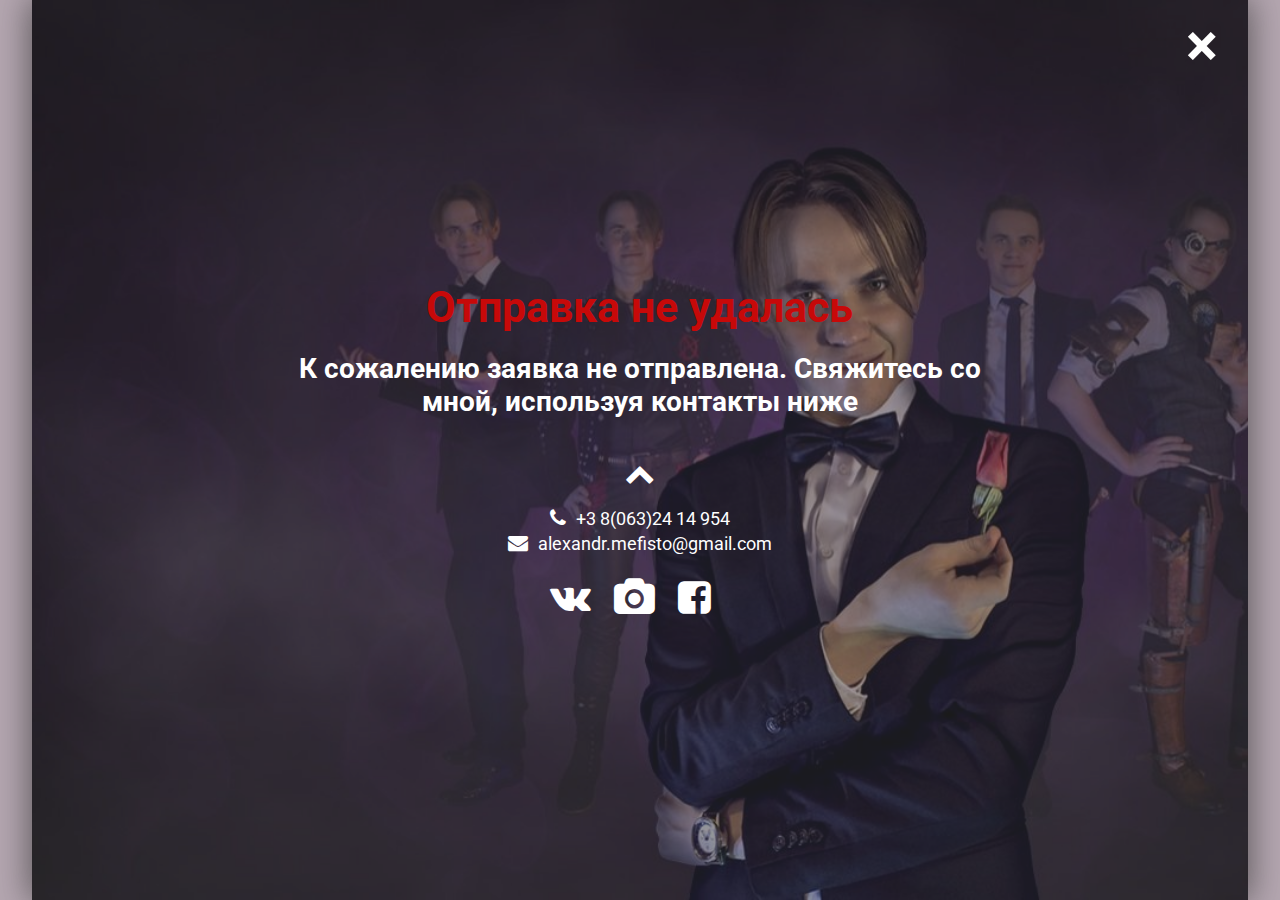
<file: failure/index.html>
<!DOCTYPE html>
<html lang="ru">
<head>
  <meta charset="UTF-8">
  
  <meta name="viewport" content="width=device-width, initial-scale=1.0">
  <title>Александр Мефисто - фокусник, шоу иллюзионист</title>
   <link rel="apple-touch-icon" sizes="60x60" href="../images/favicons/apple-touch-icon.png">
  <link rel="icon" type="image/png" sizes="32x32" href="../images/favicons/favicon-32x32.png">
  <link rel="icon" type="image/png" sizes="16x16" href="../images/favicons/favicon-16x16.png">
  <link rel="manifest" href="../images/favicons/manifest.json">
  <link rel="mask-icon" href="../images/favicons/safari-pinned-tab.svg" color="#5c5675">
  <meta name="theme-color" content="#ffffff">
  <script src="../lib/jquery/jquery-3.1.1.min.js"></script>
  <script src="../lib/jquery/maskedinput.js"></script>
  <link rel="stylesheet" href="../lib/FontAwesome/css/font-awesome.min.css">
  <link rel="stylesheet" href="../main.css">
  <script>
    (function(i,s,o,g,r,a,m){i['GoogleAnalyticsObject']=r;i[r]=i[r]||function(){
    (i[r].q=i[r].q||[]).push(arguments)},i[r].l=1*new Date();a=s.createElement(o),
    m=s.getElementsByTagName(o)[0];a.async=1;a.src=g;m.parentNode.insertBefore(a,m)
    })(window,document,'script','https://www.google-analytics.com/analytics.js','ga');

    ga('create', 'UA-104531963-1', 'auto');
    ga('send', 'pageview');
  </script>
</head>
<body>
  <div class="wrap">
    <div class="success-form ">
      <section class="succes-block " id="main">
        <div class="bgmaskblack">
          <a href="../"><span class="succes-block-close">×</span></a>
          <div class="main-text"> 
            <h1>
              <span class="failure">
                Отправка не удалась 
              </span>   
            </h1>
            <h2>
            К сожалению заявка не отправлена. Свяжитесь со мной, используя контакты ниже
            </h2>
            <i class="fa fa-chevron-up" aria-hidden="true"></i>
            <ul class="contacts-success">
              <li> <i class="fa fa-phone" aria-hidden="true"></i>+3 8(063)24 14 954</li><br>
              <li> <i class="fa fa-envelope" aria-hidden="true"></i><a href="mailto:alexandr.mefisto@gmail.com">alexandr.mefisto@gmail.com</a></li>
            </ul>
            <ul class="socialnetworks-success">
              <li> <a target="_blank" href="https://vk.com/mefisto.show"><i class="fa fa-vk" aria-hidden="true"></i></a> </li>
              <li> <a target="_blank" href="https://www.instagram.com/mefisto.show/"><i class="fa fa-camera" aria-hidden="true"></i></a> </li>
              <li> <a target="_blank" href="https://www.facebook.com/1841780462766326/"><i class="fa fa-facebook-square" aria-hidden="true"></i></a> </li>
            </ul>
          </div> 
        </div>
      </section>
    </div>
  </div>
  <script src="../main.js"></script>
</body>
</html>
</file>
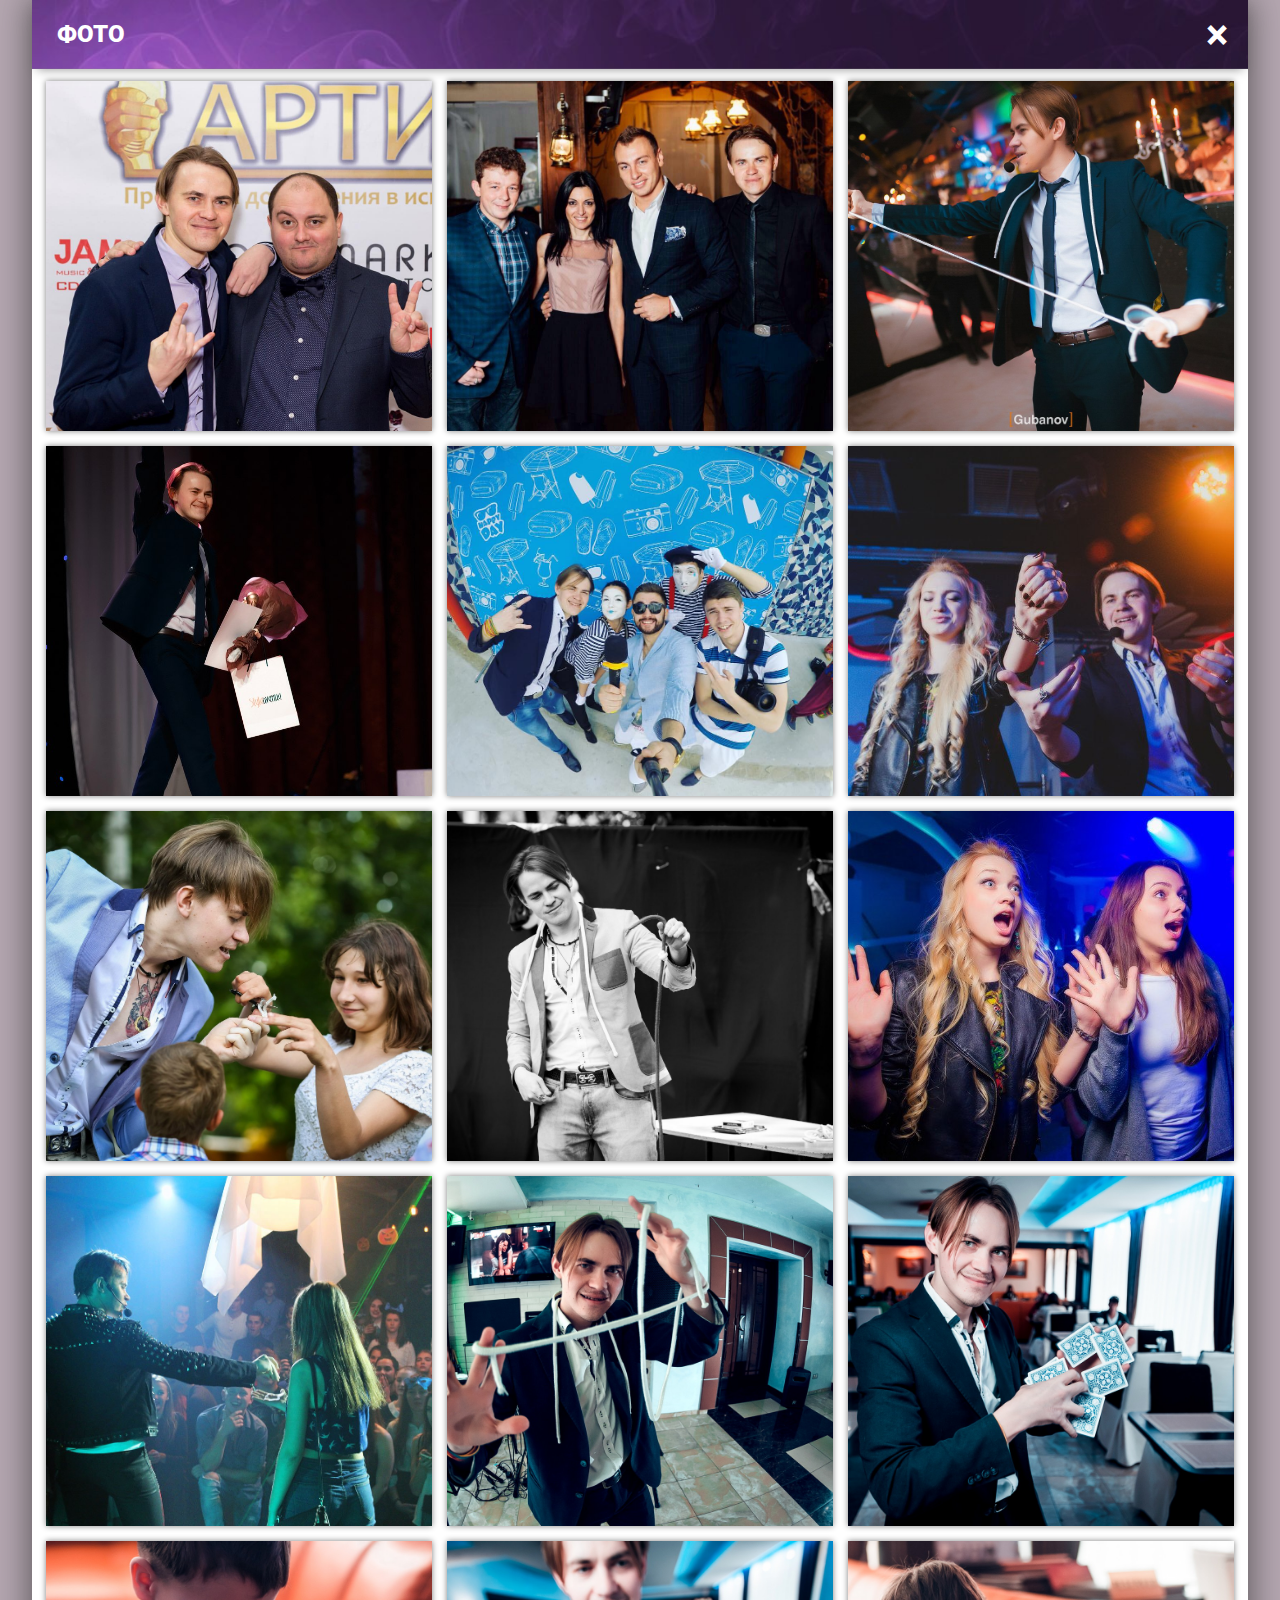
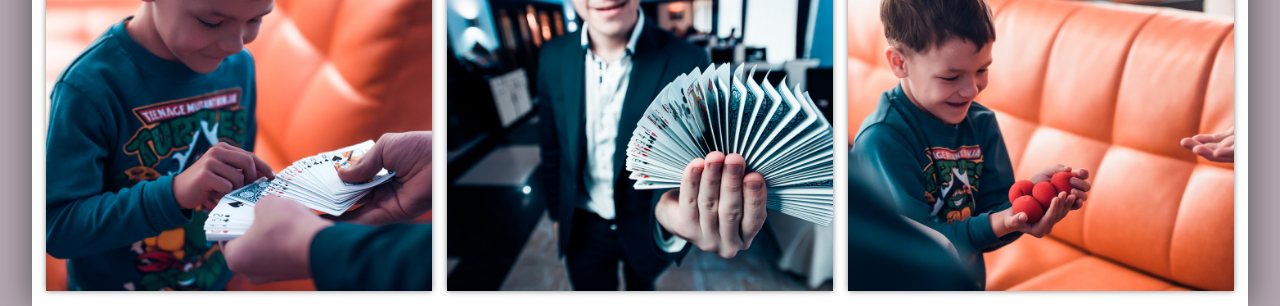
<file: photo/index.html>
<!DOCTYPE html>
<html lang="ru">
<head>
	<meta charset="UTF-8">
  <meta name="description" content="Шоу-иллюзионист Александр Мефисто. Фотографии выступлений и иллюзионных шоу.">
  <meta name="keywords" content="Александр Мефисто, иллюзионист, фото, фотографии фокусник, иллюзии фото, артис фото">
  <meta name="viewport" content="width=device-width, initial-scale=1.0">
  <link rel="apple-touch-icon" sizes="60x60" href="../images/favicons/apple-touch-icon.png">
  <link rel="icon" type="image/png" sizes="32x32" href="../images/favicons/favicon-32x32.png">
  <link rel="icon" type="image/png" sizes="16x16" href="../images/favicons/favicon-16x16.png">
  <link rel="manifest" href="../images/favicons/manifest.json">
  <link rel="mask-icon" href="../images/favicons/safari-pinned-tab.svg" color="#5c5675">
  <meta name="theme-color" content="#ffffff">
  <title>Александр Мефисто - фото</title>
  <script src="../lib/jquery/jquery-3.1.1.min.js"></script>
  <script src="../lib/jquery/maskedinput.js"></script>
  <link rel="stylesheet" href="../lib/FontAwesome/css/font-awesome.min.css">
  <link rel="stylesheet" href="../main.css">
  <script>
    (function(i,s,o,g,r,a,m){i['GoogleAnalyticsObject']=r;i[r]=i[r]||function(){
    (i[r].q=i[r].q||[]).push(arguments)},i[r].l=1*new Date();a=s.createElement(o),
    m=s.getElementsByTagName(o)[0];a.async=1;a.src=g;m.parentNode.insertBefore(a,m)
    })(window,document,'script','https://www.google-analytics.com/analytics.js','ga');

    ga('create', 'UA-104531963-1', 'auto');
    ga('send', 'pageview');
  </script>
</head>
<body>
	<div class="wrap">
		<div class="all-video-sign">Фото
     	<a href="../#photo"><span class="all-video-sign-close">×</span></a>
        </div>
		<div class="all-photo">
	      <img src="../images/photos/photo-page/1.jpg" alt="Александр Мефисто фокусник иллюзионист Днепр" onclick="openModal();currentPhotoSlide(1)">
	      <img src="../images/photos/photo-page/2.jpg" alt="Александр Мефисто фокусник иллюзионист Днепр" onclick="openModal();currentPhotoSlide(2)"> 
	      <img src="../images/photos/photo-page/3.jpg" alt="Александр Мефисто фокусник иллюзионист Днепр" onclick="openModal();currentPhotoSlide(3)"> 
	      <img src="../images/photos/photo-page/4.jpg" alt="Александр Мефисто фокусник иллюзионист Днепр" onclick="openModal();currentPhotoSlide(4)"> 
	      <img src="../images/photos/photo-page/5.jpg" alt="Александр Мефисто фокусник иллюзионист Днепр" onclick="openModal();currentPhotoSlide(5)"> 
	      <img src="../images/photos/photo-page/6.jpg" alt="Александр Мефисто фокусник иллюзионист Днепр" onclick="openModal();currentPhotoSlide(6)"> 
	      <img src="../images/photos/photo-page/7.jpg" alt="Александр Мефисто фокусник иллюзионист Днепр" onclick="openModal();currentPhotoSlide(7)"> 
	      <img src="../images/photos/photo-page/8.jpg" alt="Александр Мефисто фокусник иллюзионист Днепр" onclick="openModal();currentPhotoSlide(8)"> 
	      <img src="../images/photos/photo-page/9.jpg" alt="Александр Мефисто фокусник иллюзионист Днепр" onclick="openModal();currentPhotoSlide(9)"> 
	      <img src="../images/photos/photo-page/10.jpg" alt="Александр Мефисто фокусник иллюзионист Днепр" onclick="openModal();currentPhotoSlide(10)"> 
	      <img src="../images/photos/photo-page/11.jpg" alt="Александр Мефисто фокусник иллюзионист Днепр" onclick="openModal();currentPhotoSlide(11)"> 
	      <img src="../images/photos/photo-page/12.jpg" alt="Александр Мефисто фокусник иллюзионист Днепр" onclick="openModal();currentPhotoSlide(12)"> 
	      <img src="../images/photos/photo-page/13.jpg" alt="Александр Мефисто фокусник иллюзионист Днепр" onclick="openModal();currentPhotoSlide(13)">
	      <img src="../images/photos/photo-page/14.jpg" alt="Александр Мефисто фокусник иллюзионист Днепр" onclick="openModal();currentPhotoSlide(14)"> 
	      <img src="../images/photos/photo-page/15.jpg" alt="Александр Мефисто фокусник иллюзионист Днепр" onclick="openModal();currentPhotoSlide(15)">
	    <!--   <img src="../images/photos/photo-page/16.jpg" alt="" onclick="openModal();currentPhotoSlide(16)">
	      <img src="../images/photos/photo-page/17.jpg" alt="" onclick="openModal();currentPhotoSlide(17)">
	      <img src="../images/photos/photo-page/18.jpg" alt="" onclick="openModal();currentPhotoSlide(18)">
	      <img src="../images/photos/photo-page/19.jpg" alt="" onclick="openModal();currentPhotoSlide(19)">
	      <img src="../images/photos/photo-page/20.jpg" alt="" onclick="openModal();currentPhotoSlide(20)">    -->
	</div>
	<div id="PhotoModal" class="photo-modal">
  <span class="photo-close cursor" onclick="closeModal();deleteHashInURL()">&times;</span>
    <div class="PhotoSlides">
     
      <img src="../images/photos/photo-page/1.jpg" alt="Александр Мефисто фокусник иллюзионист Днепр" onclick="plusPhotoSlides(1)">
    </div>

    <div class="PhotoSlides">
      
      <img src="../images/photos/photo-page/2.jpg" alt="Александр Мефисто фокусник иллюзионист Днепр" onclick="plusPhotoSlides(1)">
    </div>

    <div class="PhotoSlides">
    
      <img src="../images/photos/photo-page/3.jpg" alt="Александр Мефисто фокусник иллюзионист Днепр" onclick="plusPhotoSlides(1)">
    </div>
    
    <div class="PhotoSlides">
     
      <img src="../images/photos/photo-page/4.jpg" alt="Александр Мефисто фокусник иллюзионист Днепр" onclick="plusPhotoSlides(1)">
    </div>
   
    <div class="PhotoSlides">
     
      <img src="../images/photos/photo-page/5.jpg" alt="Александр Мефисто фокусник иллюзионист Днепр" onclick="plusPhotoSlides(1)">
    </div>

     <div class="PhotoSlides">
     
      <img src="../images/photos/photo-page/6.jpg" alt="Александр Мефисто фокусник иллюзионист Днепр" onclick="plusPhotoSlides(1)">
    </div>

     <div class="PhotoSlides">
     
      <img src="../images/photos/photo-page/7.jpg" alt="Александр Мефисто фокусник иллюзионист Днепр" onclick="plusPhotoSlides(1)">
    </div>

     <div class="PhotoSlides">
     
      <img src="../images/photos/photo-page/8.jpg" alt="Александр Мефисто фокусник иллюзионист Днепр" onclick="plusPhotoSlides(1)">
    </div>

     <div class="PhotoSlides">
     
      <img src="../images/photos/photo-page/9.jpg" alt="Александр Мефисто фокусник иллюзионист Днепр" onclick="plusPhotoSlides(1)">
    </div>

     <div class="PhotoSlides">
     
      <img src="../images/photos/photo-page/10.jpg" alt="Александр Мефисто фокусник иллюзионист Днепр" onclick="plusPhotoSlides(1)">
    </div>

     <div class="PhotoSlides">
     
      <img src="../images/photos/photo-page/11.jpg" alt="Александр Мефисто фокусник иллюзионист Днепр" onclick="plusPhotoSlides(1)">
    </div>

    <div class="PhotoSlides">
     
      <img src="../images/photos/photo-page/12.jpg" alt="Александр Мефисто фокусник иллюзионист Днепр" onclick="plusPhotoSlides(1)">
    </div>

    <div class="PhotoSlides">
     
      <img src="../images/photos/photo-page/13.jpg" alt="Александр Мефисто фокусник иллюзионист Днепр" onclick="plusPhotoSlides(1)">
    </div>

    <div class="PhotoSlides">
     
      <img src="../images/photos/photo-page/14.jpg" alt="Александр Мефисто фокусник иллюзионист Днепр" onclick="plusPhotoSlides(1)">
    </div>
    <div class="PhotoSlides">
     
      <img src="../images/photos/photo-page/15.jpg" alt="Александр Мефисто фокусник иллюзионист Днепр" onclick="plusPhotoSlides(1)">
    </div>
    <!-- <div class="PhotoSlides">
     
      <img src="../images/photos/photo-page/16.jpg" onclick="plusPhotoSlides(1)">
    </div> -->
    <!-- <div class="PhotoSlides">
     
      <img src="../images/photos/photo-page/17.jpg" onclick="plusPhotoSlides(1)">
    </div>
    <div class="PhotoSlides">
     
      <img src="../images/photos/photo-page/18.jpg" onclick="plusPhotoSlides(1)">
    </div>
    <div class="PhotoSlides">
     
      <img src="../images/photos/photo-page/19.jpg" onclick="plusPhotoSlides(1)">
    </div>
    <div class="PhotoSlides">
     
      <img src="../images/photos/photo-page/20.jpg" onclick="plusPhotoSlides(1)">
    </div> -->
    <a class="prev" onclick="plusPhotoSlides(-1)">&#10094;</a>
    <a class="next" onclick="plusPhotoSlides(1)">&#10095;</a>

</div>


	</div>
	<i class="fa fa-chevron-circle-up" aria-hidden="true"></i>
	<script src="../main.js"></script>
</body>
</html>
</file>
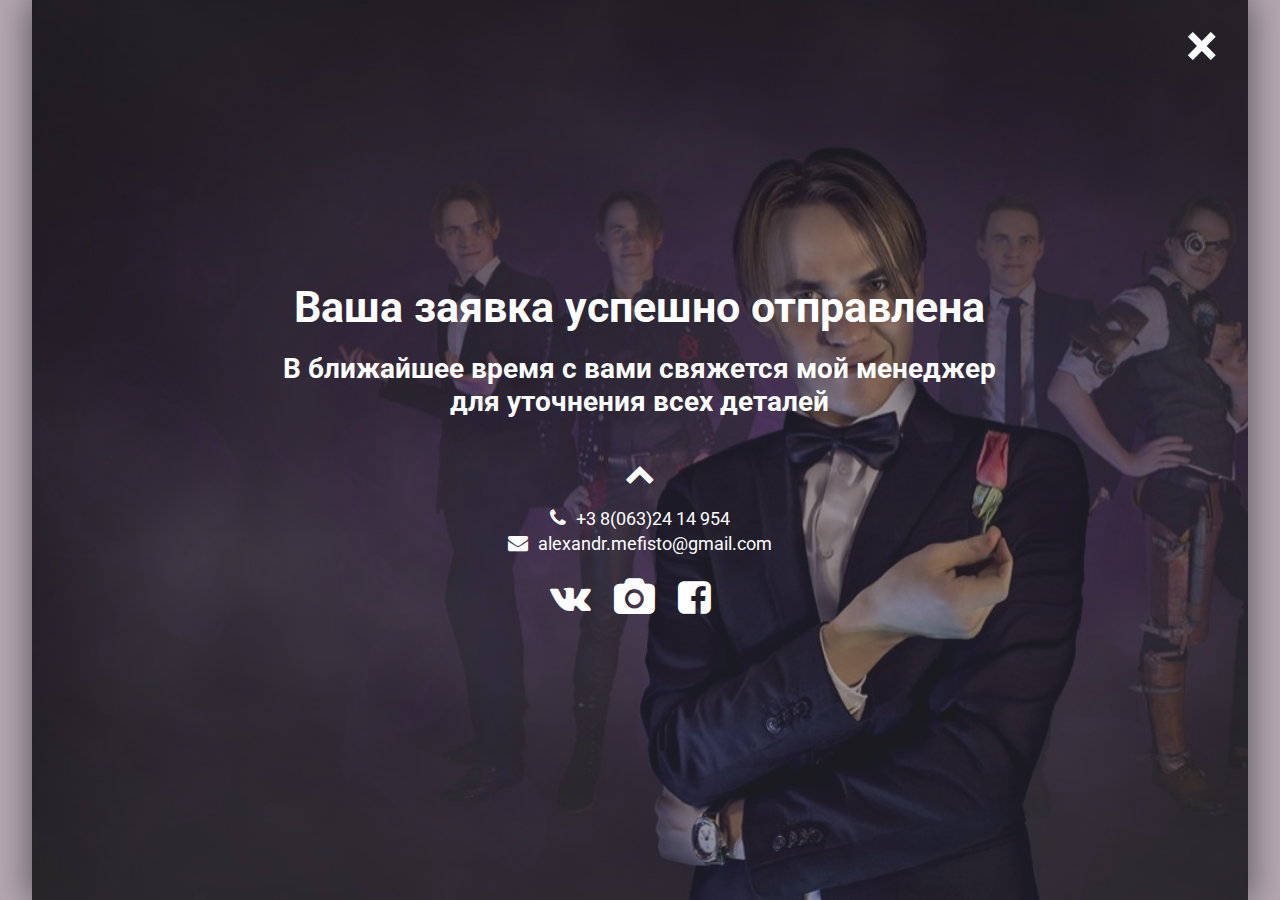
<file: success/index.html>
<!DOCTYPE html>
<html lang="ru">
<head>
	<meta charset="UTF-8">
  
  <meta name="viewport" content="width=device-width, initial-scale=1.0">
  <title>Александр Мефисто - фокусник, шоу иллюзионист</title>
   <link rel="apple-touch-icon" sizes="60x60" href="../images/favicons/apple-touch-icon.png">
  <link rel="icon" type="image/png" sizes="32x32" href="../images/favicons/favicon-32x32.png">
  <link rel="icon" type="image/png" sizes="16x16" href="../images/favicons/favicon-16x16.png">
  <link rel="manifest" href="../images/favicons/manifest.json">
  <link rel="mask-icon" href="../images/favicons/safari-pinned-tab.svg" color="#5c5675">
  <meta name="theme-color" content="#ffffff">
  <script src="../lib/jquery/jquery-3.1.1.min.js"></script>
  <script src="../lib/jquery/maskedinput.js"></script>
  <link rel="stylesheet" href="../lib/FontAwesome/css/font-awesome.min.css">
  <link rel="stylesheet" href="../main.css">
  <script>
    (function(i,s,o,g,r,a,m){i['GoogleAnalyticsObject']=r;i[r]=i[r]||function(){
    (i[r].q=i[r].q||[]).push(arguments)},i[r].l=1*new Date();a=s.createElement(o),
    m=s.getElementsByTagName(o)[0];a.async=1;a.src=g;m.parentNode.insertBefore(a,m)
    })(window,document,'script','https://www.google-analytics.com/analytics.js','ga');

    ga('create', 'UA-104531963-1', 'auto');
    ga('send', 'pageview');
  </script>
</head>
<body>
	<div class="wrap">
		<div class="success-form ">
      <section class="succes-block " id="main">
        <div class="bgmaskblack">
          <a href="../"><span class="succes-block-close">×</span></a>
          <div class="main-text"> 
            <h1>
            Ваша заявка успешно отправлена   
            </h1>
            <h2>
            В ближайшее время с вами свяжется мой менеджер для уточнения всех деталей
            </h2>
            <i class="fa fa-chevron-up" aria-hidden="true"></i>
            <ul class="contacts-success">
              <li> <i class="fa fa-phone" aria-hidden="true"></i>+3 8(063)24 14 954</li><br>
              <li> <i class="fa fa-envelope" aria-hidden="true"></i><a href="mailto:alexandr.mefisto@gmail.com">alexandr.mefisto@gmail.com</a></li>
            </ul>
            <ul class="socialnetworks-success">
              <li> <a target="_blank" href="https://vk.com/mefisto.show"><i class="fa fa-vk" aria-hidden="true"></i></a> </li>
              <li> <a target="_blank" href="https://www.instagram.com/mefisto.show/"><i class="fa fa-camera" aria-hidden="true"></i></a> </li>
              <li> <a target="_blank" href="https://www.facebook.com/1841780462766326/"><i class="fa fa-facebook-square" aria-hidden="true"></i></a> </li>
            </ul>
          </div> 
        </div>
      </section>
    </div>
  </div>
	<script src="../main.js"></script>
</body>
</html>
</file>
<file: main.css>
@import url('https://fonts.googleapis.com/css?family=Roboto:400,400i,700&subset=cyrillic');*{margin:0;padding:0;border:0;}
body{font-family:'Roboto', sans-serif;font-size:14px;background:rgba(118, 93, 111, 0.54);color:#190334;}
.wrap{max-width:95%;margin:0 auto;background:white;box-shadow:0px 0px 33px 2px rgba(51, 51, 51, 0.7);}
h3{text-align:center;font-size:36px;margin-bottom:60px;}
.photos .main-img, .theatre .main-img, .rewards .main-img{width:98%;height:500px;display:inline-block;margin:0 auto;margin-bottom:24px;background-size:cover;}
.fa-chevron-down{animation:bouncing 1s infinite ease-in-out;position:fixed;bottom:0;display:block;height:70px;left:50%;margin-left:-25px;width:50px;color:white;opacity:0.6;transition-duration:0.4s;z-index:10;}
.fa-chevron-down:hover{cursor:pointer;opacity:1;}
.fa-2x{font-size:4em;}
@keyframes bouncing{0%{bottom:0;}
50%{bottom:5px;}
100%{bottom:0;}
}
.bottom-contacts{display:none;}
header{height:90px;display:block;position:fixed;top:0;width:95%;z-index:9;background:white;box-shadow:0px 5px 10px -5px rgba(51, 51, 51, 0.55);}
header .logo{display:block;position:relative;float:left;margin-right:50px;margin-top:10px;margin-left:1%;}
header .logo img:hover{cursor:pointer;}
header ul, header li{display:inline-block;}
header li > a:hover, .active-nav-item{color:#C70909 !important;cursor:pointer;}
header li > a{text-decoration:none;color:black;transition-duration:0.3s;}
#main-nav li{padding:0 10px;text-transform:uppercase;font-weight:bold;font-size:17px;line-height:90px;}
#main-nav li:last-of-type{display:none;}
.contacts{margin-left:50px;right:150px;}
.contacts li{display:block;color:black;font-weight:bold;font-size:15px;}
.contacts, .socialnetworks{line-height:21px;padding-top:25px;position:absolute;vertical-align:middle;}
.contacts i{margin-right:5px;}
.mail-letter .modal-content .text-content{width:100%;}
.mail-letter .modal-content{height:480px;text-align:center;}
.mail-letter .text-content h3{padding-bottom:10px !important;font-size:26px;}
.mail-letter .input-class input{margin-right:22px !important;}
.mail-letter .input-class:last-of-type input{margin-right:0 !important;}
.socialnetworks{margin-left:40px;right:20px;}
.socialnetworks li{font-size:14px;text-transform:uppercase;}
.socialnetworks i{font-size:19px;margin-right:9px;}
.hamburger-menu{position:absolute;cursor:pointer;display:none;padding:28px 15px;right:1%;}
.bar1, .bar2, .bar3{width:35px;height:5px;background-color:#C70909;margin:6px 0;transition:0.4s;}
ul#main-nav .closebtn{display:none;}
.main-block{display:block;position:relative;padding-top:90px;margin-bottom:60px;}
.main-block .main-img{background-image:url("images/main_photo.jpg");width:100%;background-size:cover;background-position:100% 25%;}
.main-block .main-text{color:white;text-align:center;padding-top:20px;}
.main-block .main-text h1{font-size:47px;}
.main-block .main-text h2{font-size:36px;}
.main-block .main-video iframe{display:block;width:58%;height:58%;position:absolute;bottom:10px;left:10px;box-shadow:0px 0px 27px -1px rgb(255, 255, 255);}
.youtube{width:50%;height:50%;position:absolute;bottom:10px;left:10px;box-shadow:0px 0px 27px -1px rgb(255, 255, 255);background-color:#000;overflow:hidden;cursor:pointer;}
.photos .video .youtube{position:relative;width:15%;height:150px;float:left;margin-right:2%;top:0;left:0;}
.youtube img{width:100%;height:100%;left:0;opacity:0.7;object-fit:cover;}
.youtube .play-button{width:74px;height:55px;background-color:#333;box-shadow:0 0 30px rgba(0, 0, 0, 0.6);z-index:1;opacity:0.8;border-radius:9px;transition-duration:0.6s;}
.photos .video .youtube .play-button{width:44px;height:35px;}
.youtube .play-button:hover{background-color:#E62117;opacity:0.8;}
.youtube .play-button:before{content:"";border-style:solid;border-width:10px 0 10px 20px;border-color:transparent transparent transparent #fff;}
.photos .video .youtube .play-button:before{border-width:6px 0 6px 12px;}
.youtube img, .youtube .play-button{cursor:pointer;}
.youtube img,
.youtube iframe,
.youtube .play-button,
.youtube .play-button:before{position:absolute;}
.youtube .play-button, .youtube .play-button:before{top:50%;left:50%;transform:translate3d(-50%, -50%, 0);}
.youtube iframe, .photos .video .youtube iframe{height:100%;width:100%;top:0;left:0;}
.show-items{width:98%;display:inline-block;margin-left:1%;margin-bottom:60px;}
.show-items .item{float:left;width:25%;height:260px;padding:20px 0px;text-align:center;box-sizing:border-box;}
.show-items .item i{font-size:80px;padding:20px;}
.show-items .item .header{font-weight:bold;font-size:19px;width:90%;display:block;margin:0 auto;}
.show-items .item .sign{width:80%;display:block;margin:0 auto;font-size:16px;}
.show-items .item:nth-child(-n + 5){border-bottom:2px dotted black;}
.show-items .item:not(:nth-child(5)):not(:nth-child(9)){border-right:2px dotted black;}
.photos{width:100%;display:inline-block;text-align:center;margin-bottom:60px;}
.photos .main-img{background-image:url(images/photos/main_pic.jpg);}
.photos .images{width:98%;margin:0 auto;}
.photos .images img{float:left;margin-right:2%;margin-bottom:30px;width:15%;}
.photos .more-info{color:#C8C8D2;border:2px dotted #C8C8D2;float:left;padding:27px 0;width:14.5%;transition:0.4s;}
.photos .more-info i{font-size:46px;vertical-align:middle;}
.photos .more-info:hover{color:#C70909;border:2px dotted #C70909;}
.photos .video iframe{width:15%;float:left;margin-right:2%;}
.photos .video{width:98%;margin:0 auto;}
.more-video{width:14.5%;padding:42px 0 !important;}
.rewards{width:100%;display:inline-block;text-align:center;margin-bottom:60px;}
.rewards .main-img{background-image:url(images/Rewards/main_pic.jpg);}
.rewards .achieves{margin-left:3%;display:block;width:48%;float:left;font-size:23px;}
.rewards .achieves i{font-size:53px;float:left;margin-right:20px;}
.rewards .achieves p{text-align:left;}
.rewards .achieves div{height:35px;margin-bottom:30px;}
.rewards .images img{float:left;margin-right:2%;margin-bottom:23px;box-shadow:0px 0px 6px grey;}
.rewards .images .top-items img{width:15%;}
.rewards .images .top-items img:nth-child(3){margin-right:0;}
.rewards .images .artis{box-shadow:none;width:23.5%;margin-bottom:0;}
.rewards .images .magia{width:40.5%;margin-bottom:0;}
.rewards .images .items-with-logo img{width:47%;}
.rewards .images .items-with-logo img:nth-child(2){margin-right:0;}
.rewards .images .items-with-logo img:last-of-type{clear:both;box-shadow:none;width:100%;margin-bottom:0;}
.rewards .images .items-with-logo img:first-of-type{margin-right:6%;}
.rewards .images .items-with-logo{float:left;width:32%;}
.rewards-wrap{width:98%;margin:0 auto;}
.show-programs{width:100%;display:block;text-align:center;margin-bottom:40px;}
.show-programs .items .item, .characters .items .item{display:inline-block;width:23%;margin-right:1.6%;background:white;height:100%;color:#190335;transition:0.8s;}
.show-programs .items .item{box-shadow:0px 0px 7px grey;margin-bottom:20px;}
.your_focus{display:block;width:85%;height:276px;background:#190335;margin:0 auto;}
.your_focus i{color:white;font-size:80px;}
.show-programs .items .item:nth-child(4){margin-right:0;}
.show-programs .items .item:last-of-type,
.characters .items .item:last-of-type{margin-right:0;}
.show-programs .items .item .header, .characters .items .item .header{display:block;font-size:20px;font-weight:bold;padding:10px 0px;}
.show-programs .items .item img, .characters .items .item img{width:85%;}
.character-img img{height:420px;object-fit:cover;}
.show-programs .items .item .more-details,
.characters .items .item .more-details{font-style:italic;font-size:14px;display:block;padding:10px 0 15px;font-weight:bold;}
.show-programs .items .item .more-details{font-size:13px;}
.show-programs .items .item .more-details .ref,
.characters .items .item .more-details .ref{text-decoration:underline;}
.show-programs .items .item .more-details .ref:hover,
.characters .items .item .more-details .ref:hover{cursor:pointer;}
.show-programs .items .item .more-details .ref:hover,
.characters .items .item .more-details .ref:hover{color:#C70909;}
.show-programs .items .item .button, .characters .items .item .button{text-decoration:none;display:block;margin:0 auto;background:#190334;width:85%;padding:12px 0;color:white;font-size:20px;margin-bottom:20px;transition:0.3s;}
.show-programs .items .item .button:hover,
.characters .items .item .button:hover{background:#C70909;cursor:pointer;}
.show-programs .items .item{transition:0.4s;}
.show-programs .items .item .my-focus{position:relative;}
.show-programs .items .item .fa-magic{font-size:80px;vertical-align:middle;position:absolute;top:35%;left:40%;text-align:center;color:white;}
.modal-my-focus .fa-magic{font-size:100px !important;top:37% !important;left:37% !important;}
textarea{border:1px solid #C4BFCB;resize:none;padding:5px;font-style:italic;font-size:11px;font-family:'Roboto', sans-serif;}
.myfocus-character{width:97%;height:35px;}
.myfocus-time{width:97%;height:241px;}
.show-programs .items .item:hover{box-shadow:0px 0px 24px grey;cursor:pointer;}
.characters .items .item:hover{box-shadow:0px 0px 22px 2px rgb(255, 255, 255);cursor:pointer;}
.characters{height:100%;width:100%;background:url("images/character_background.jpg") no-repeat;display:block;text-align:center;color:white;margin-bottom:60px;background-size:cover;padding-bottom:30px;}
.characters h3{padding:30px 0;margin-bottom:0;}
.modal{display:none;position:fixed;z-index:10;left:0;top:0;width:100%;height:100%;overflow:auto;background-color:rgb(0, 0, 0);background-color:rgba(0, 0, 0, 0.4);}
.modal-content{background-color:#fefefe;padding:20px;border:1px solid #888;width:735px;height:440px;cursor:auto;position:fixed;top:0;left:0;bottom:0;right:0;max-width:95%;max-height:95%;margin:auto;}
.modal-content img{display:none;width:100% !important;}
.modal-content img:first-of-type{display:block;}
.modal-content .text-content{display:inline-block;width:55%;}
.close{color:black;position:absolute;top:-13px;right:-13px;font-size:21px;line-height:28px;width:28px;height:28px;font-weight:bold;border-radius:50%;box-shadow:0px 0px 10px #767676;background:white;transition:0.4s;}
.close:hover, .close:focus, .character-img a:hover{color:#C70909;text-decoration:none;cursor:pointer;box-shadow:0px 0px 16px #767676;}
.character-img{position:relative;float:left;width:37% !important;padding:10px 15px;}
.character-img a{color:black;position:absolute;top:45%;font-size:28px;line-height:24px;width:28px;height:28px;font-weight:bold;border-radius:50%;box-shadow:0px 0px 10px #767676;background:white;transition:0.4s;}
.character-img .prev{left:-13px;}
.character-img .prev i{margin-left:-4px;}
.character-img .next i{margin-left:2px;}
.character-img .next{right:-13px;}
.character-img i{font-size:22px;}
.modal input{padding:8px 16px 8px 36px;margin-right:22px;font-style:italic;border:1px solid #C4BFCB;display:inline-block;}
.show-programs .modal input[type=text]{padding:8px 16px 8px 32px;width:155px;}
.show-programs .modal h3{font-size:26px;}
.modal .input-class:last-of-type input{margin-right:0;}
.modal .text-content h3{padding-top:0;padding-bottom:20px;margin-bottom:0;}
.modal .text-content p{text-align:justify;font-size:14px;font-weight:bold;margin-bottom:5px;text-indent:5px;}
.characters .modal .text-content p{font-size:16px;line-height:20px;margin-bottom:10px;}
.characters .modal .text-content p:last-of-type{margin-bottom:20px;}
input[placeholder]{font-size:11px;}
.input-class{margin-top:10px;display:inline-block;position:relative;}
.input-class .fa{position:absolute;left:9px;top:8px;color:darkgrey;font-size:12px;}
.modal input[type=submit]{width:100%;background:#190334;color:white;margin-top:15px;padding:10px 0;font-style:normal;font-size:20px;transition-duration:0.5s;border:none;outline:none;}
.modal input[type=submit]:hover{background:#C70909;}
.choose-program{text-align:left;padding:0 17px;}
.choose-program li{display:inline-block;font-weight:bold;margin-bottom:10px;}
.choose-program li:nth-child(odd){margin-right:60px;}
.choose-program li input{margin-right:7px;}
.show-programs .modal .text-content h3{padding-bottom:15px;}
.timeone-item{font-size:18px;font-weight:600;margin-bottom:15px;color:rgb(192, 11, 7);}
.show-form{margin-top:15px;padding:8px 38px 20px;box-shadow:0px 0px 7px grey;}
.show-form h4{font-size:18px;margin-bottom:13px;margin-top:7px;}
.show-programs .modal-content{width:930px;height:540px;}
.choose-character li{display:inline-block;width:20%;margin-right:17px;}
.choose-character li:last-of-type{margin-right:0;}
.choose-character p{text-align:center !important;margin-top:7px;}
.rad{cursor:pointer;user-select:none;-webkit-user-select:none;-webkit-touch-callout:none;}
.rad > input, .ckb > input{visibility:hidden;position:absolute;}
.rad img{transition-duration:0.6s;}
.rad img:hover{box-shadow:0px 0px 32px 3px #551a8b;}
.rad > input:checked + img{box-shadow:0px 0px 32px 3px #551a8b;}
.theatre{width:100%;display:inline-block;text-align:center;margin-bottom:60px;}
.theatre .main-img{background-image:url(images/theatre/theatre-main.jpg);}
.theatre .items{text-align:center;}
.theatre .items .item{float:left;width:25%;}
.theatre .items .item .sign{display:block;font-weight:bold;font-size:18px;margin:0 auto;margin-bottom:10px;width:80%;}
.theatre .items .item:last-of-type{margin-right:0;}
.theatre .items .item img{width:90%;}
.slideshow-container{position:relative;margin:auto;}
.mySlides{display:none;}
.fade{-webkit-animation-name:fade;-webkit-animation-duration:1.5s;animation-name:fade;animation-duration:1.5s;}
@-webkit-keyframes fade{from{opacity:.4;}
to{opacity:1;}
}
@keyframes fade{from{opacity:.4;}
to{opacity:1;}
}
.all-video .youtube{position:relative;width:32%;height:300px;float:left;margin-right:1%;top:0;left:0;margin-bottom:1%;box-shadow:0px 0px 6px grey;}
.all-video .youtube img{top:0;}
.all-video{width:100%;display:inline-block;text-align:center;padding:1%;padding-bottom:0;}
.all-video-sign{position:relative;display:block;padding:20px 35px 20px 35px;border-bottom:1px solid rgba(128, 128, 128, 0.2);padding-left:25px;color:white;background-color:#2A1838;text-transform:uppercase;font-weight:900;font-size:24px;background:url("images/form.jpg") no-repeat;z-index:3;box-shadow:0px 5px 10px -5px rgba(51, 51, 51, 0.55);color:white;background-size:cover;}
.all-video-sign-close{position:absolute;top:10px;right:20px;color:white;font-size:42px;font-weight:bold;transition:0.6s;}
.all-video-sign-close:hover{color:#C70909;}
.all-photo{display:inline-block;text-align:center;padding:1%;padding-bottom:0;}
.all-photo img{margin-bottom:1%;margin-right:1%;height:350px;width:32.4%;object-fit:cover;box-shadow:0px 0px 6px grey;transition:0.8s;}
.all-photo img:hover{cursor:pointer;box-shadow:0px 0px 20px black;}
.all-photo img:nth-child(3n), .all-photo img:last-of-type{margin-right:0;}
.photo-modal{display:none;position:fixed;z-index:10;left:0;top:0;width:100%;height:100%;overflow:auto;background-color:black;}
.photo-modal img{position:fixed;display:block;top:0;left:0;bottom:0;right:0;width:auto;height:auto;max-width:95%;max-height:95%;margin:auto;}
.photo-modal img:hover{cursor:pointer;}
.photo-modal .photo-close{color:white;position:absolute;top:10px;right:20px;font-size:50px;font-weight:bold;}
.photo-modal .photo-close:hover,
.photo-modal .photo-close:focus,
.photo-modal .prev:hover,
.photo-modal .next:hover{color:#999;text-decoration:none;cursor:pointer;}
.PhotoSlides{display:none;}
.photo-modal .cursor{cursor:pointer;}
.photo-modal .prev, .photo-modal .next{cursor:pointer;position:absolute;top:50%;width:auto;padding:16px;margin-top:-50px;color:white;font-weight:bold;font-size:40px;transition:0.6s ease;border-radius:0 3px 3px 0;user-select:none;-webkit-user-select:none;}
.photo-modal .next{right:10px;border-radius:3px 0 0 3px;}
.photo-modal .prev{left:10px;}
.photo-modal .prev:hover, .photo-modal .next:hover{background-color:rgba(0, 0, 0, 0.8);}
.succes-block{position:relative;background-image:url("images/main_photo.jpg");width:100%;background-size:cover;background-position:100% 25%;height:100%;color:white;text-align:center;}
.succes-block h1{font-size:59px;width:70%;padding-left:15%;margin-bottom:20px;}
.succes-block h2{font-size:36px;width:70%;padding-left:15%;}
.succes-block li{display:inline-block;font-size:26px;margin-bottom:4px;}
.succes-block .fa-chevron-up{font-size:50px;padding:40px 0 20px;}
.succes-block li i{font-size:28px;margin-right:10px;}
.succes-block .socialnetworks-success li i{font-size:49px;margin-right:30px;}
.socialnetworks-success{margin-top:20px;}
.succes-block li a{color:white;text-decoration:none;transition:0.6s;}
.succes-block li a:hover, .succes-block-close:hover{color:#C70909;}
.succes-block-close{position:absolute;top:10px;right:30px;color:white;font-size:80px;font-weight:bold;transition:0.6s;}
.error-page h1{font-size:100px !important;margin-bottom:0;}
.error-page h2{font-size:36px !important;}
.error-page p{margin-top:10px;}
.error-page p a{color:white;font-size:20px;transition:0.4s;}
.error-page p a:hover{color:#C70909;}
.bgmaskblack{display:block;position:absolute;left:0;right:0;top:0;bottom:0;background-color:rgba(51, 51, 51, .5);text-align:center;vertical-align:middle;}
.fa-chevron-circle-up{position:fixed;bottom:20px;right:10px;font-size:110px;opacity:0.9;transition-duration:0.6s;display:none;color:rgb(140, 89, 165);}
.fa-chevron-circle-up:hover{cursor:pointer;opacity:1;color:#2F193D;}
footer{height:54px;width:100%;margin-bottom:151px;background:url("images/footer.jpg") no-repeat;display:block;text-align:center;line-height:57px;color:white;background-size:cover;}
.form{opacity:0;position:fixed;bottom:0;background:url("images/form.jpg") no-repeat;z-index:3;width:95%;height:155px;text-align:center;color:white;background-size:cover;}
.form .photo{width:10%;display:inline-block;}
.form .photo img{position:absolute;left:20px;bottom:0;width:184px;height:361px;display:inline-block;}
.form .content{width:89%;height:100%;display:inline-block;}
.form .header{font-size:26px;padding:15px 0 10px;}
.form .sign{font-size:16px;padding-bottom:15px;}
.form input{padding:7px 27px;margin-right:25px;font-style:italic;border:1px solid transparent;}
input[placeholder]{font-size:11px;}
input[type=submit]{background:white;padding:12px 50px;font-size:18px;font-weight:bold;box-shadow:0px 0px 22px rgb(255, 255, 255);cursor:pointer;font-style:normal;outline:none;}
input[type=submit]:hover{box-shadow:0px 0px 32px rgb(255, 255, 255);}
@media screen and (min-device-width:1850px) and (max-device-width:1980px), screen and (min-width:1850px) and (max-width:1980px){.rewards .achieves{font-size:25px !important;}
.rewards .achieves i{font-size:55px !important;}
.rewards .achieves div{height:30px;margin-bottom:46px !important;}
.show-programs .items .item .fa-magic{font-size:100px;}
}
@media screen and (max-device-width:1980px), screen and (max-width:1980px){.character-img{width:38% !important;}
}
@media screen and (max-device-width:1450px), screen and (max-width:1450px){h3{font-size:26px;}
.fa-2x{font-size:2em;}
.fa-chevron-down{height:50px;}
.main-block .main-text h1{font-size:33px;}
.main-block .main-text h2{font-size:26px;}
.main-block .main-video iframe{width:50%;height:50%;}
.show-items .item i{font-size:64px;}
.show-items .item{height:220px;}
.show-items .item .header{font-size:16px;}
.show-items .item .sign{font-size:14px;width:90%;}
.show-programs .modal .text-content h3{padding-bottom:5px;}
.rewards .achieves div{height:30px;margin-bottom:24px;}
.rewards .achieves{font-size:18px;}
.rewards .achieves i{font-size:42px;}
.show-programs .items .item .header, .characters .items .item .header{font-size:18px;}
.show-programs .items .item .button, .characters .items .item .button{padding:10px 0;font-size:18px;}
.show-programs .items .item .more-details,
.characters .items .item .more-details{font-size:12px;}
.character-img{width:37% !important;}
.theatre .items .item .sign{font-size:16px;}
.fa-chevron-circle-up{font-size:70px;}
.modal-content{height:430px;}
footer{margin-bottom:125px;}
.form{height:125px;}
.form .sign{font-size:15px;padding-bottom:10px;}
.form .photo img{width:130px;height:255px;}
.form .header{font-size:24px;padding:10px 0 5px;}
input[type=submit]{padding:9px 50px;font-size:16px;box-shadow:0px 0px 18px rgb(255, 255, 255);}
.succes-block h1{font-size:43px;width:70%;}
.succes-block h2{font-size:28px;width:60%;padding-left:20%;}
.succes-block li{font-size:18px;}
.succes-block .fa-chevron-up{font-size:30px;}
.succes-block li i{font-size:20px;margin-right:10px;}
.succes-block .socialnetworks-success li i{font-size:38px;margin-right:20px;}
.succes-block-close{font-size:60px;}
.failure{color:#C70909;}
}
@media screen and (max-device-width:1290px), screen and (max-width:1290px){#main-nav li{font-size:15px;}
.rewards .achieves div{margin-bottom:19px;}
.rewards .achieves{font-size:20px;}
}
@media screen and (max-device-width:1024px), screen and (max-width:1024px){.wrap{max-width:100%;}
.header{width:100%;}
.contacts, .socialnetworks{float:left;position:relative;right:0;}
.hamburger-menu{display:block;}
ul#main-nav{display:none;}
ul#main-nav{height:100%;width:40%;position:fixed;z-index:99;top:0;left:0;background-color:rgba(59, 31, 78, 0.97);overflow-x:hidden;padding-top:20%;transition:0.9s;-webkit-animation-name:translate;-webkit-animation-duration:1s;animation-name:translate;animation-duration:1s;}
ul#main-nav li > a{color:white;}
ul#main-nav .closebtn{display:block;position:absolute;top:0;right:10px;font-size:76px;line-height:76px;margin-left:50px;color:white;text-decoration:none;transition-duration:0.6s;}
#main-nav li{display:block;text-align:left;font-size:28px;line-height:60px;padding-left:20px;}
.close{top:-5px;right:-5px;font-size:25px;line-height:28px;}
@-webkit-keyframes translate{from{transform:translateX(-300%);}
to{transform:translateX(0%);}
}
.show-items .item{height:280px;}
.photos .main-img, .theatre .main-img, .rewards .main-img{height:300px;}
.rewards .achieves div{margin-bottom:15px;}
.rewards .achieves{font-size:14px;}
.rewards .achieves i{font-size:34px;}
.show-programs .items .item .header, .characters .items .item .header{font-size:14px;}
.theatre .items .item img{width:94%;}
.theatre .items .item .sign{font-size:12px;}
.theatre{margin-bottom:30px;}
.form{width:100%;}
.form .header{font-size:20px;}
.form .sign{font-size:12px;}
.bottom-form input[placeholder]{font-size:9px;}
}
@media screen and (max-device-width:924px), screen and (max-width:924px){.youtube{width:50%;height:40%;}
.photos .more-info{width:13.5%;}
.photos .more-info i{font-size:32px;}
.photos .more-info p{font-size:12px;}
.rewards .achieves div{margin-bottom:2px;}
.rewards .achieves{font-size:12px;}
.rewards .achieves i{font-size:29px;}
.show-programs .items .item .header, .characters .items .item .header{font-size:17px;}
.show-programs .items .item, .characters .items .item{width:48%;margin-right:0 !important;}
.show-programs .items .item:nth-child(odd),
.characters .items .item:nth-child(odd){margin-right:1.8% !important;}
.show-programs .items .item:last-of-type{margin-right:0 !important;}
.characters .items .item:nth-child(1){margin-bottom:20px;}
.show-programs .modal-content, .characters .modal-content{width:90%;height:auto;}
.show-form{margin-top:15px;padding:8px 38px 16px;}
.choose-character li{width:19%;margin-right:17px;}
.modal .text-content p{font-size:10px;}
.choose-program{padding:0;}
.choose-program li{margin-bottom:6px;font-size:11px;}
input[placeholder]{font-size:8px;}
.modal input[type=submit]{margin-top:12px;padding:10px 0;font-size:16px;}
.modal input{margin-right:2px;}
.show-form h4{margin-bottom:8px;margin-top:5px;}
.theatre .items .item{float:left;width:50%;margin-bottom:20px;}
.theatre .items .item .sign{font-size:18px;}
.all-photo img{margin-right:0;width:48%;}
.all-photo img:nth-child(odd){margin-right:1%;}
.form .header{font-size:18px;}
.form .sign{font-size:10px;}
.bottom-form input[placeholder]{font-size:8px;}
.form .photo{width:15%;}
.form .content{width:82%;}
.form .header{font-size:14px;}
.form .sign{font-size:9px;}
.bottom-form input{margin-right:7px;}
.bottom-form input[type=submit]{padding:9px 24px;}
.bottom-form input{padding:7px 20px;}
.bottom-form .input-class .fa{left:9px;top:7px;}
}
@media screen and (max-device-width:850px), screen and (max-width:850px){header .contacts, header .socialnetworks{display:none;}
header{text-align:center;}
header .logo{float:none;margin-right:0;margin-left:0;}
.hamburger-menu{top:0;}
ul#main-nav{width:50%;}
#main-nav li{font-size:25px;}
.character-img{width:96% !important;}
.show-programs .modal-content, .characters .modal-content{width:50%;}
.modal-content .text-content{float:none;width:100%;}
.choose-program{text-align:center;}
.choose-program li{margin-right:0 !important;}
.choose-character li{width:41%;}
.choose-character li:first-of-type{margin-bottom:5px;}
.choose-program li{font-size:13px;}
.choose-character li:nth-child(even){margin-right:0;}
.modal .text-content p{font-size:13px;}
.modal-content{position:relative;margin:3% auto 0;padding:20px;max-height:none;}
.bottom-contacts{display:block;width:100%;height:100px;background:url("images/form.jpg") no-repeat;text-align:center;color:white;background-size:cover;}
.mobile-contacts{padding-top:10px;}
.mobile-contacts li, .mobile-socialnetworks li{display:inline-block;margin-bottom:10px;}
.mobile-contacts li a, .mobile-socialnetworks li a{color:white;text-decoration:none;}
.mobile-contacts li i, .mobile-socialnetworks li i{margin-right:5px;}
.mobile-socialnetworks li i{margin-right:10px;font-size:24px;}
.mobile-socialnetworks li a:hover{color:#C70909;cursor:pointer;}
#main-nav li:last-of-type{display:block;}
.form{display:none !important;}
footer{margin-bottom:0;}
}
@media screen and (max-device-width:460px), screen and (max-width:460px){ul#main-nav{width:80%;}
h3{margin-bottom:25px;}
.show-items{margin-bottom:30px;}
.show-items .item{width:49%;padding:0;}
.show-programs .items .item, .characters .items .item{width:96%;margin-right:0;}
.show-items .item .header{font-size:12px;}
.show-items .item .sign{font-size:12px;width:80%;}
.main-block .main-text h1, .main-block .main-text h2{width:90%;margin-left:5%;}
.main-block .main-text h1{font-size:29px;}
.main-block .main-text h2{font-size:23px;display:block;position:absolute;bottom:35px;}
.main-block .youtube{display:none;}
.photos .main-img, .theatre .main-img, .rewards .main-img{display:none;}
.photos .images a img, .photos .video .youtube{height:120px;margin-bottom:10px;width:49%;}
.photos .images a:nth-child(2n) img, .photos .video .youtube:nth-child(2n){margin-right:0;}
.photos .more-info, .more-video{width:100%;margin-bottom:30px;height:60px !important;color:white;background:#190334;border:none;}
.photos .more-info i{font-size:40px;}
.photos .more-info p{font-size:19px;}
.more-video{margin-bottom:0 !important;padding:20px !important;padding-right:0 !important;padding-left:0 !important;}
.photos .images a:nth-child(n + 5) img,
.photos .video .youtube:nth-child(n + 5){display:none;}
.show-items .item{height:210px;}
.show-items .item{border:none !important;}
.show-items .item .header, .show-items .item .sign{width:85%;}
.rewards .achieves{width:97%;font-size:12.5px;font-weight:bold;font-weight:bold;}
.rewards .achieves i{font-size:32px;}
.rewards .images .top-items img{width:32%;}
.rewards .images img{margin-bottom:6px;}
.rewards .achieves div{height:50px;margin-bottom:10px;}
.rewards .achieves div:last-of-type{margin-bottom:20px;}
.show-programs .items .item, .characters .items .item{margin-right:0 !important;}
.show-programs .items .item:nth-child(odd),
.characters .items .item:nth-child(odd){margin-right:0 !important;}
.show-programs .items .item .header, .characters .items .item .header{font-size:22px;}
.characters .items .item{margin-bottom:20px;}
.show-programs .modal-content, .characters .modal-content{width:85%;}
.modal-content .text-content h3{padding-top:10px;}
.character-img{width:100% !important;padding:0;}
input[placeholder]{font-size:11px;}
.theatre .items .item{width:100%;margin-right:0;}
.all-video{padding:0;}
.all-video .youtube{margin-left:1%;width:98%;margin-top:1%;margin-bottom:0;}
.all-photo img{margin-right:0;width:100%;}
.succes-block h1{font-size:23px;}
.succes-block h2{font-size:18px;}
.succes-block-close{top:0px;right:20px;}
.photo-modal .prev, .photo-modal .next{font-size:20px;}
}
@media screen and (max-device-width:340px), screen and (max-width:340px){#main-nav li{font-size:22px;}
.rewards .achieves{font-size:11px;}
.succes-block h1{width:73%;padding-left:13%;}
.succes-block h2{width:70%;padding-left:15%;}
.succes-block .fa-chevron-up{padding:20px 0 20px;}
}
</file>
